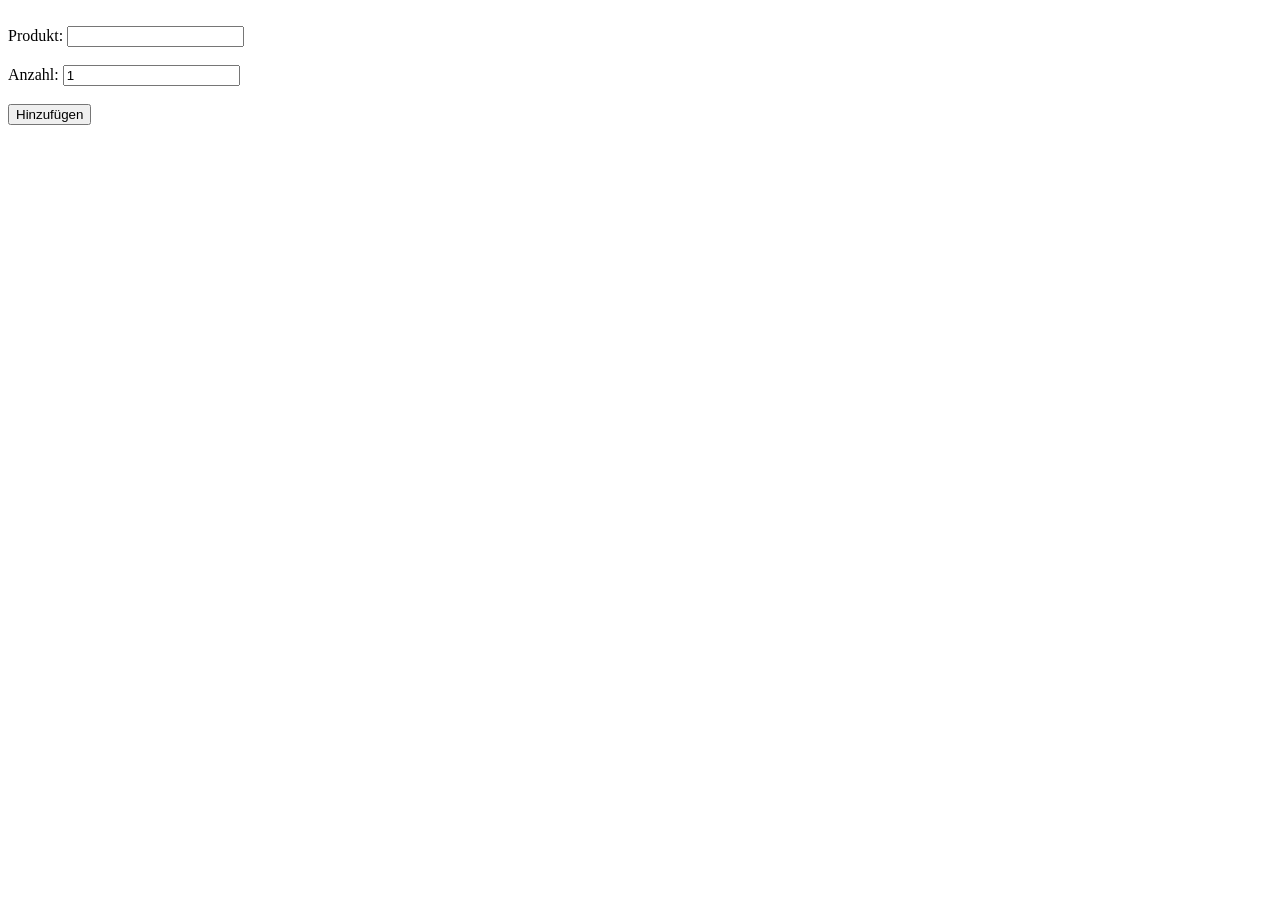
<file: AddToListForm.html>
<!DOCTYPE html>
<html lang="de">
<head>
    <meta charset="UTF-8">
    <meta name="viewport" content="width=device-width, initial-scale=1.0">
    <title>Einkaufsliste hinzufügen</title>
</head>
<body>

    <form action="insert_items.php" method="POST">
        <br>

        <div>
            <label for="name">Produkt: </label>
            <input type="text" id="name" name="name" required>
        </div>

        <br>

        <div>
            <label for="quantity">Anzahl: </label>
            <input type="number" id="quantity" name="quantity" min="1" value="1" required>
        </div>

        <br>

        <input type="submit" value="Hinzufügen">
    </form>

</body>
</html>
</file>
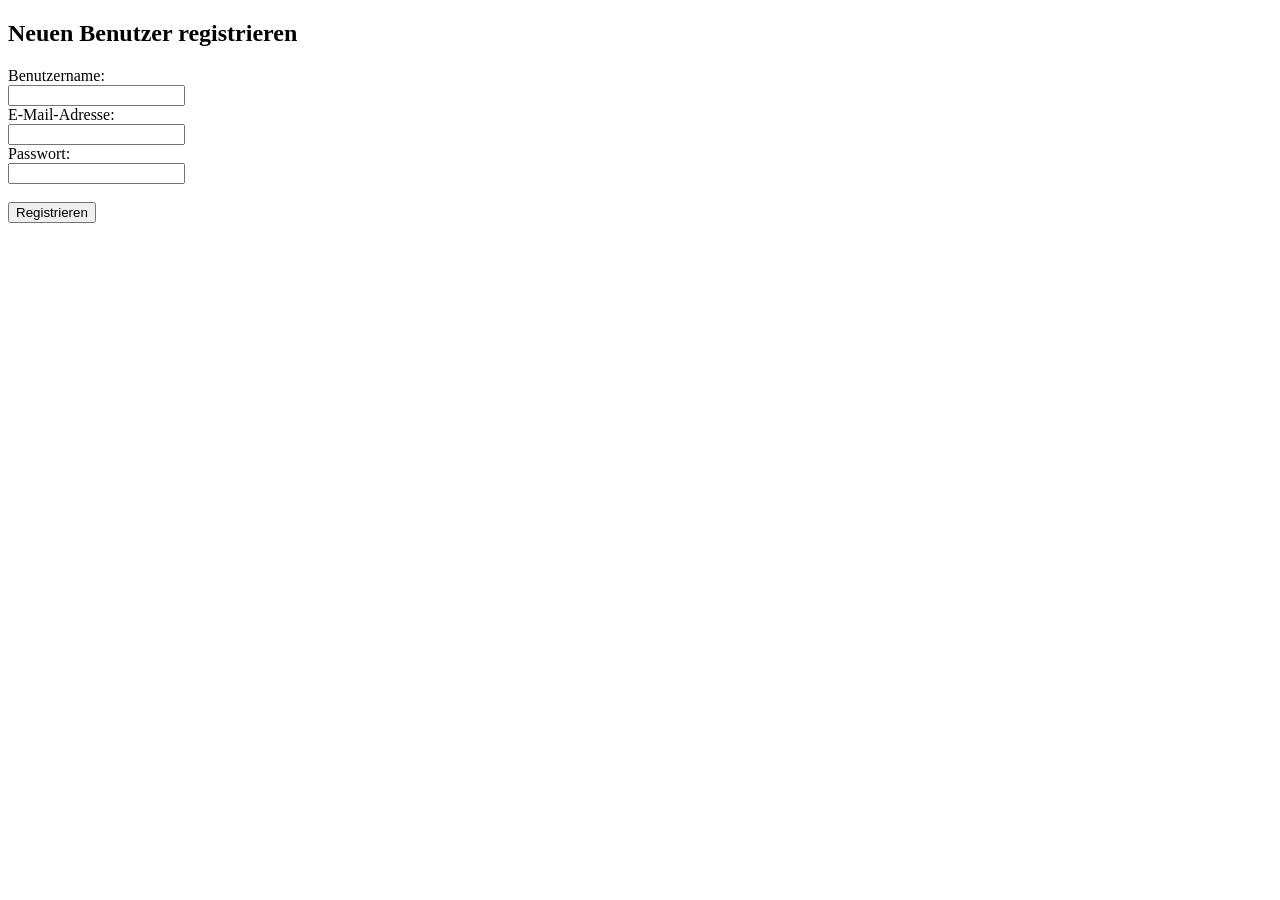
<file: registrationHTML.html>
<!DOCTYPE html>
<html lang="de">
<head>
    <meta charset="UTF-8">
    <title>Registrierung</title>
</head>
<body>

    <h2>Neuen Benutzer registrieren</h2>

    <form action="newUserRegistration.php" method="POST">
        <div>
            <label for="username">Benutzername:</label><br>
            <input type="text" id="username" name="username" required>
        </div>

        <div>
            <label for="email">E-Mail-Adresse:</label><br>
            <input type="email" id="email" name="email" required>
        </div>

        <div>
            <label for="password">Passwort:</label><br>
            <input type="password" id="password" name="password" required>
        </div>
        <br>
        <button type="submit">Registrieren</button>
    </form>

</body>
</html>
</file>
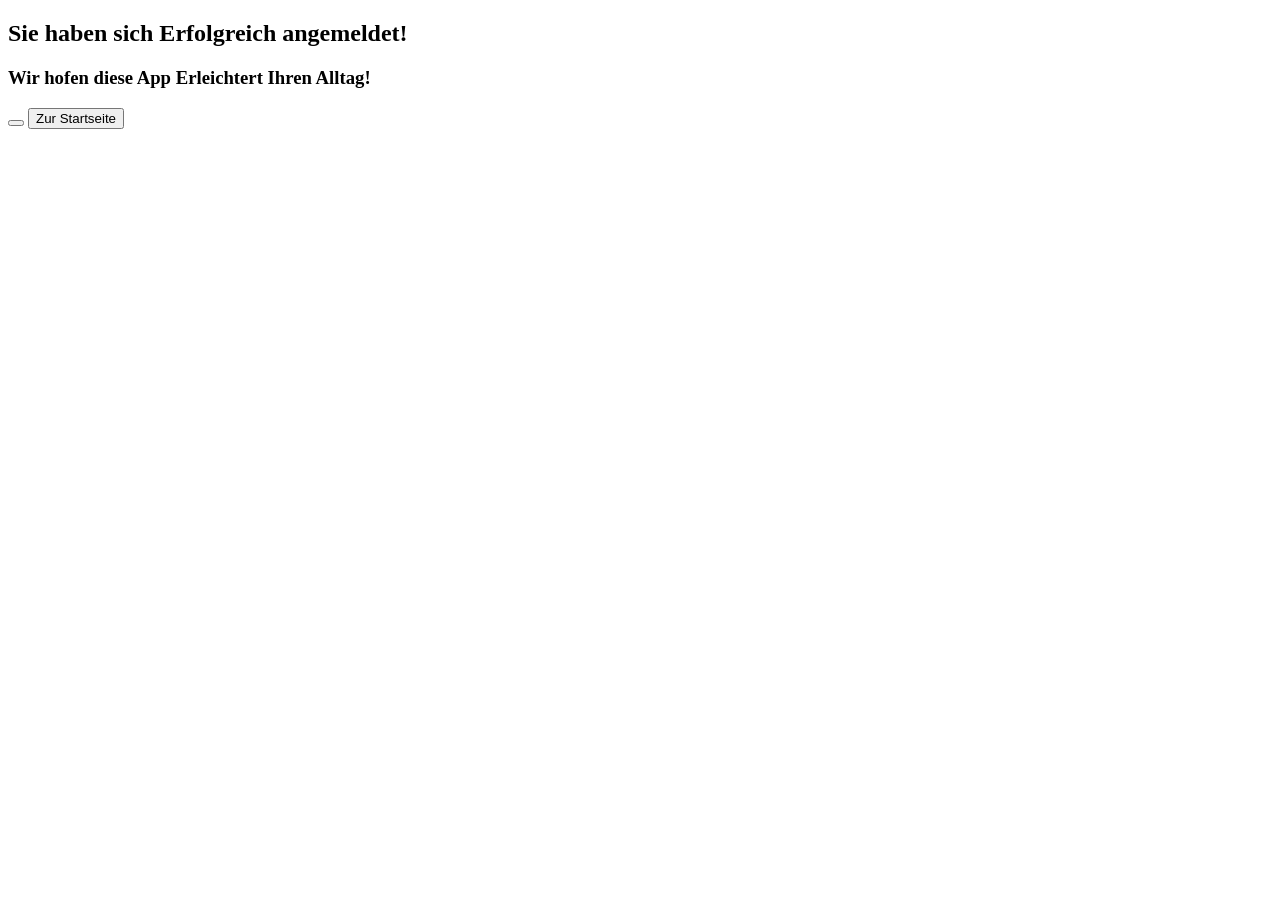
<file: SuccessfulRegistration.html>
<!DOCTYPE html>
<html lang="en">
<head>
    <meta charset="UTF-8">
    <meta name="viewport" content="width=device-width, initial-scale=1.0">
    <title>Document</title>
</head>
<body>
    <H2>Sie haben sich Erfolgreich angemeldet!</H2>
    <h3>Wir hofen diese App Erleichtert Ihren Alltag!</h3>
    <button></button>
    <input type="submit" value="Zur Startseite">

</body>
</html>
</file>
